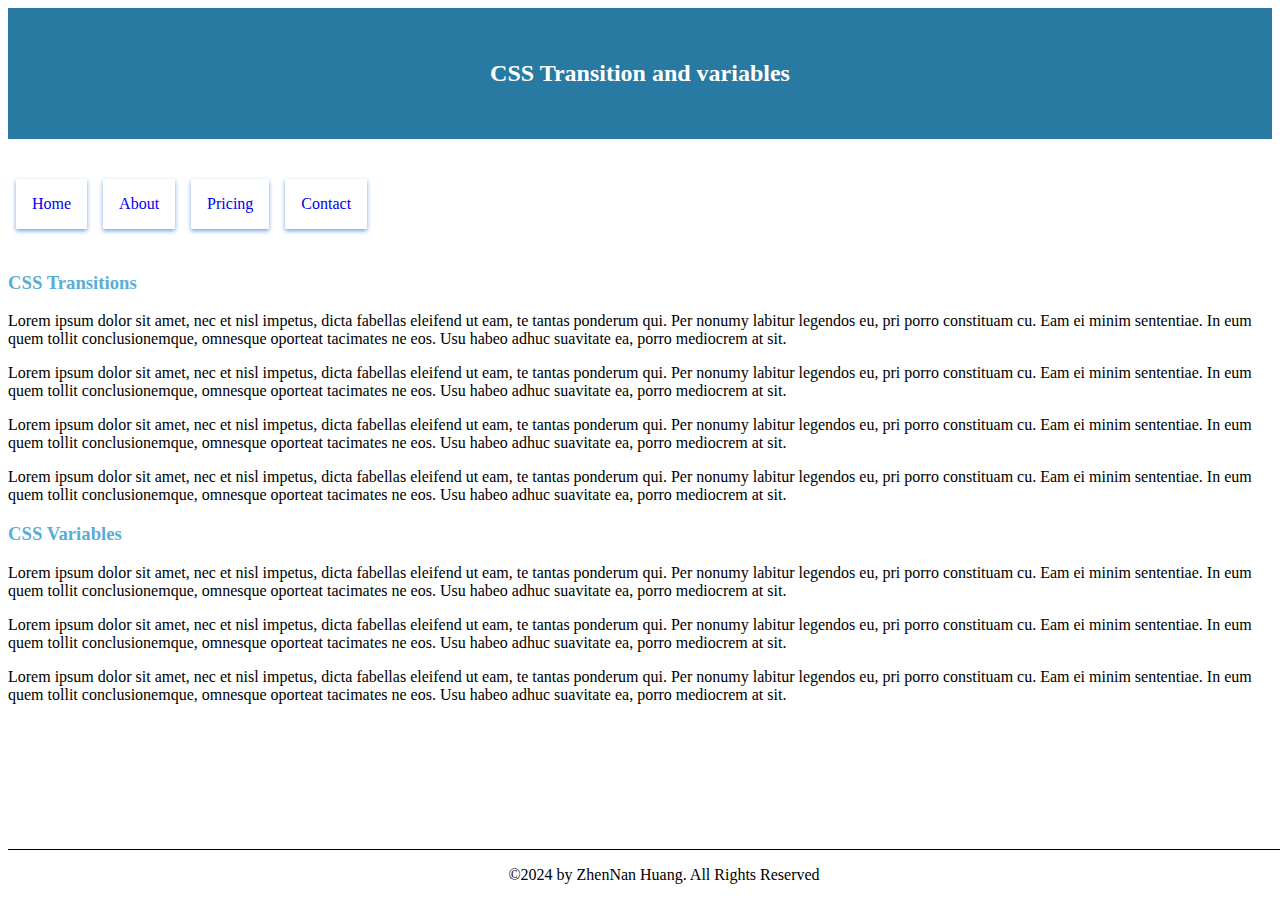
<file: index.html>
<!DOCTYPE html>
<html lang="en">
  <head>
    <meta charset="UTF-8">
    <meta name="viewport" content="width=device-width, initial-scale=1.0">
    <title>About</title>
    <link rel="stylesheet" href="styles.css">
  </head>
  <body>
    
    <div class="wrapper">
        <div><h2>CSS Transition and variables</h2></div>

        <div>
        <ul>
            <li><a href="home.html">Home</a></li>
            <li><a href="about.html">About</a></li>
            <li><a href="pricing.html">Pricing</a></li>
            <li><a href="contact/html">Contact</a></li>
          </ul>
        </div>


        <div>
            <h3>CSS Transitions</h3>
        <p>
            Lorem ipsum dolor sit amet, nec et nisl impetus, dicta fabellas eleifend ut eam, te tantas ponderum qui. Per nonumy labitur legendos eu, pri porro constituam cu. Eam ei minim sententiae. In eum quem tollit conclusionemque, omnesque oporteat tacimates ne eos. Usu habeo adhuc suavitate ea, porro mediocrem at sit.
        </p>
        <p>
            Lorem ipsum dolor sit amet, nec et nisl impetus, dicta fabellas eleifend ut eam, te tantas ponderum qui. Per nonumy labitur legendos eu, pri porro constituam cu. Eam ei minim sententiae. In eum quem tollit conclusionemque, omnesque oporteat tacimates ne eos. Usu habeo adhuc suavitate ea, porro mediocrem at sit.
        </p>
        <p>
            Lorem ipsum dolor sit amet, nec et nisl impetus, dicta fabellas eleifend ut eam, te tantas ponderum qui. Per nonumy labitur legendos eu, pri porro constituam cu. Eam ei minim sententiae. In eum quem tollit conclusionemque, omnesque oporteat tacimates ne eos. Usu habeo adhuc suavitate ea, porro mediocrem at sit.
        </p>
        <p>
            Lorem ipsum dolor sit amet, nec et nisl impetus, dicta fabellas eleifend ut eam, te tantas ponderum qui. Per nonumy labitur legendos eu, pri porro constituam cu. Eam ei minim sententiae. In eum quem tollit conclusionemque, omnesque oporteat tacimates ne eos. Usu habeo adhuc suavitate ea, porro mediocrem at sit.
        </p>
      </div>


      <div>
        <h3>CSS Variables</h3>
        <p>
            Lorem ipsum dolor sit amet, nec et nisl impetus, dicta fabellas eleifend ut eam, te tantas ponderum qui. Per nonumy labitur legendos eu, pri porro constituam cu. Eam ei minim sententiae. In eum quem tollit conclusionemque, omnesque oporteat tacimates ne eos. Usu habeo adhuc suavitate ea, porro mediocrem at sit.
        </p>
        <p>
            Lorem ipsum dolor sit amet, nec et nisl impetus, dicta fabellas eleifend ut eam, te tantas ponderum qui. Per nonumy labitur legendos eu, pri porro constituam cu. Eam ei minim sententiae. In eum quem tollit conclusionemque, omnesque oporteat tacimates ne eos. Usu habeo adhuc suavitate ea, porro mediocrem at sit.
        </p>
        <p>
            Lorem ipsum dolor sit amet, nec et nisl impetus, dicta fabellas eleifend ut eam, te tantas ponderum qui. Per nonumy labitur legendos eu, pri porro constituam cu. Eam ei minim sententiae. In eum quem tollit conclusionemque, omnesque oporteat tacimates ne eos. Usu habeo adhuc suavitate ea, porro mediocrem at sit.
        </p>
      </div>


      <div>
        <footer>&copy;2024 by ZhenNan Huang. All Rights Reserved</footer>
      </div>
      

    </div>
  </body>
</html>
</file>
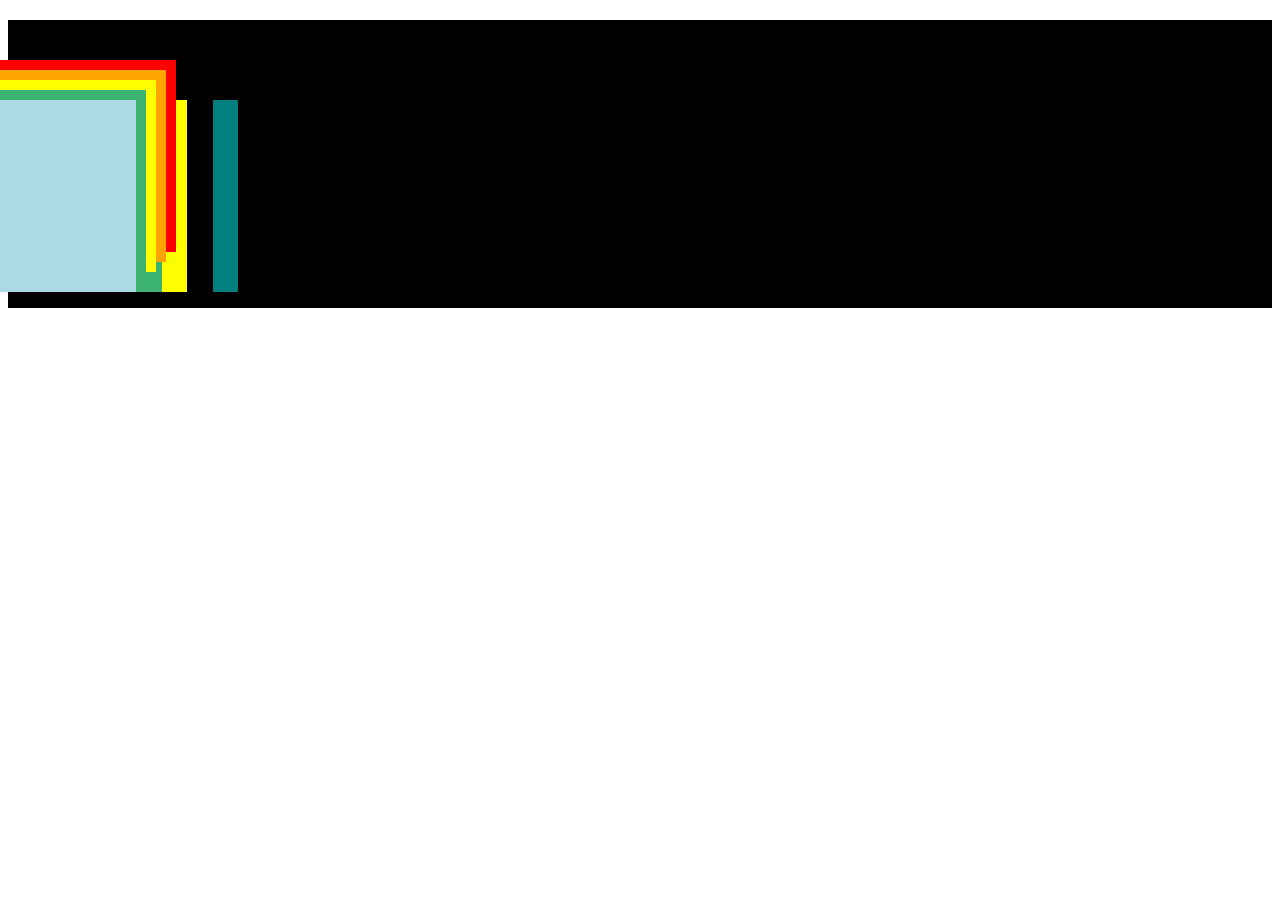
<file: transition.html>
<!DOCTYPE html>
<html lang="en">
  <head>
    <meta charset="UTF-8" />
    <meta name="viewport" content="width=device-width, initial-scale=1.0" />
    <title>About</title>
    <link rel="stylesheet" href="transition.css" />
  </head>
  <body>
    <h2></h2>
    <div class="wrapper">
      <div></div>
      <div></div>
      <div></div>
      <div></div>
      <div><p>werwer</p></div>
    </div>
  </body>
</html>
</file>
<file: styles.css>
:root {
    --base-color: 200, 60%;
  }


.wrapper > :nth-child(1) {
    text-align: center;
    padding: 2rem;
    margin-bottom: 1rem;
    color: hsl(var(--base-color), 150%);
    background-color: hsl(var(--base-color), 40%);
  }
  
.wrapper > :nth-child(2) > ul{
    display:flex;
    padding: 1rem;
    list-style: none;
    position: relative;
    padding-left: 0;
}

.wrapper > :nth-child(2) > ul > li {
    box-shadow: 0 2px 4px rgba(116, 163, 230, 10);
    border-radius: 1px;
    text-align: center;
    transition: height 1s, width 1s;
    position: relative;
    padding: 1rem;
    list-style: none;
    margin: 0.5rem;
    transition: transform 0.3s ease-in-out, box-shadow 0.3s ease-in-out;
}

.wrapper > :nth-child(2) > ul > li:hover {
    background-color: hsl(var(--base-color), 60%);
    color: white;
    cursor: pointer;
    transform: scale(1.3) translateY(-10px);

    box-shadow: 0 4px 8px rgba(116, 163, 230, 0.5);
  }

a:link {
    text-decoration: none;
}

.wrapper >div:nth-child(3) > h3 {
    color: hsl(var(--base-color), 60%);
}
.wrapper >div:nth-child(4) > h3 {
    color: hsl(var(--base-color), 60%);
}

.wrapper > div:nth-child(3):hover h3,
.wrapper > div:nth-child(4):hover h3 {
  color: white;
}

.wrapper > div:nth-child(3):hover {
    background-color: hsl(var(--base-color), 60%);
    color: hsl(var(--base-color), 150%);
    padding: 2rem;
    transition: background-color 0.3s ease-in-out, color 0.3s ease-in-out, padding 0.3s ease-in-out;
}

.wrapper > div:nth-child(4):hover {
    background-color: hsl(var(--base-color), 60%);
    color: hsl(var(--base-color), 100%);
    padding: 1rem;
    transition: background-color 0.3s ease-in-out, color 0.3s ease-in-out, padding 0.3s ease-in-out;

}


.wrapper > div:nth-child(5) {
    background-color: hsl(var(--base-color), 100%);
    position: fixed;
    bottom: 0px;
    width: 100%;
    border-top: 1px solid;
    text-align: center;
    padding: 1rem;
}
</file>
<file: transition.css>
.wrapper {
    background: black;
    display: flex;
    flex-direction: row;
    gap: 40px;
    padding: 80px 1rem 1rem;
  }
  
  .wrapper > div {
      width: 15rem;
      height: 12rem;
      position: relative;
      transition: left 2s ease;
    }
  
    .wrapper > div:nth-child(1) {
      background-color: teal;
      transition-delay: 0.5s;
    }
  
    .wrapper > div:nth-child(2) {
      background-color: black;
      left: calc(calc(15rem + 40px) * -1);
      transition-delay: 0.4s;
    }
  
    .wrapper > div:nth-child(3) {
      background-color: yellow;
      left: calc(calc(15rem + 40px) * -2);
      transition-delay: 0.3s;
    }
  
    .wrapper > div:nth-child(4) {
      background-color: mediumseagreen;
      left: calc(calc(15rem + 40px) * -3);
      transition-delay: 0.2s;
    }
  
    .wrapper > div:nth-child(5) {
      background-color: lightblue;
      left: calc(calc(15rem + 40px) * -4);
      transition-delay: 0.1s;
      box-shadow: 10px -10px 0 mediumseagreen,
      20px -20px 0 yellow,
      30px -30px 0 orange,
      40px -40px 0 red;
    }
  
    .wrapper:hover > div {
      left: 0;
      box-shadow: none;
      transition: left 2s, box-shadow 1s ease;
    }
</file>
